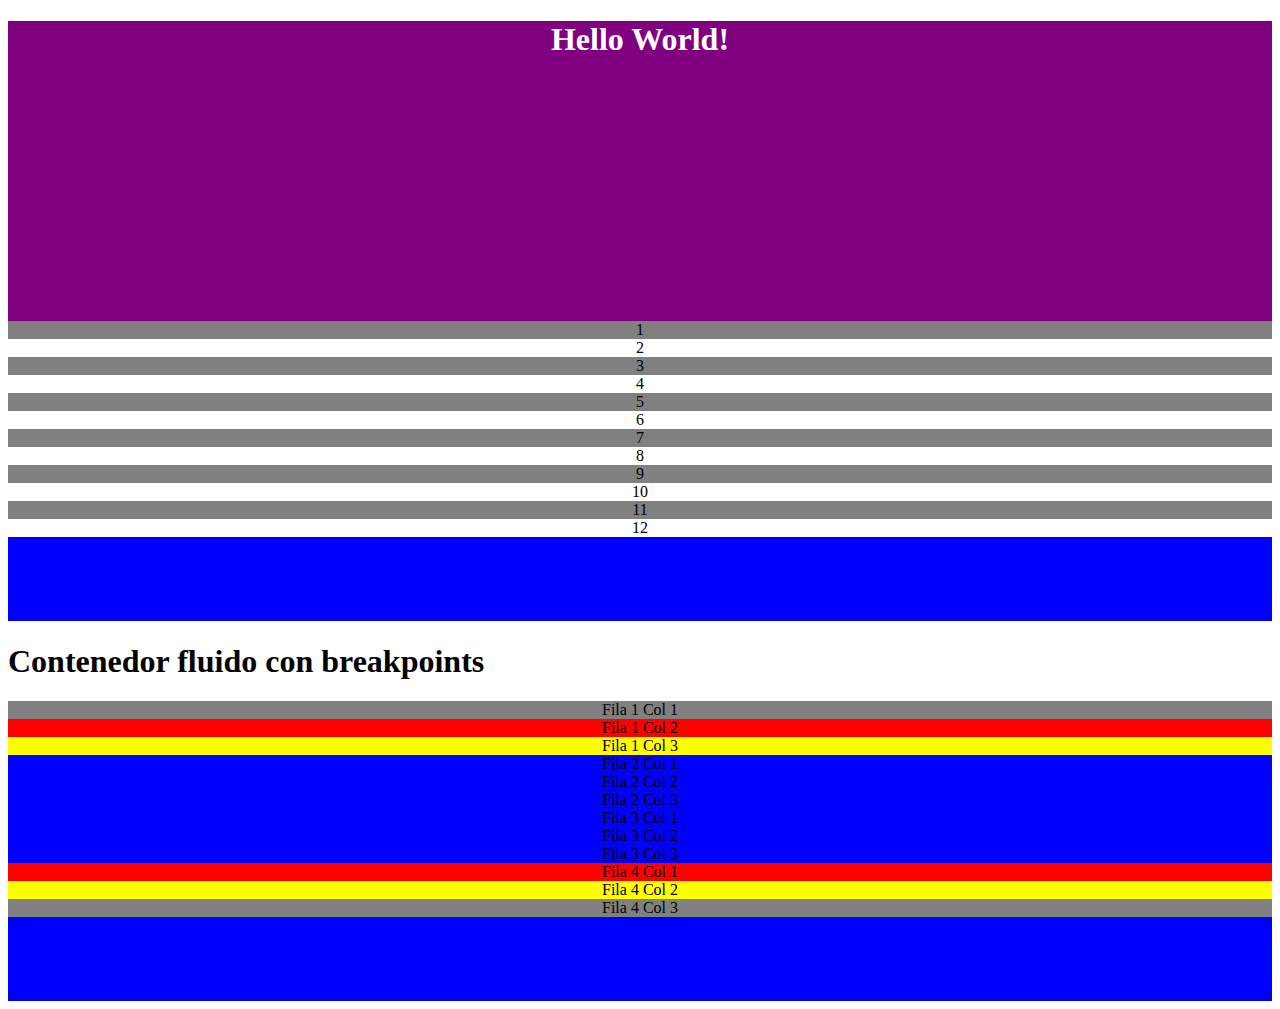
<file: bootstrap/index.html>
<!DOCTYPE html>
<html lang="en">
<head>
    <meta charset="UTF-8">
    <meta name="viewport" content="width=device-width, initial-scale=1.0">
    <link href="https://cdn.jsdelivr.net/npm/bootstrap@5.3.8/dist/css/bootstrap.min.css" rel="stylesheet" integrity="sha384-sRIl4kxILFvY47J16cr9ZwB07vP4J8+LH7qKQnuqkuIAvNWLzeN8tE5YBujZqJLB" crossorigin="anonymous">
    <link rel="stylesheet" href="style.css">
    <title>Bootstrap</title>
</head>
<body>
    <div class="container">
        <h1>Hello World!</h1>
    </div>

    <div class="container-fluid">
        <div class="row">
            <div class="col grey">1</div>
            <div class="col white">2</div>
            <div class="col grey">3</div>
            <div class="col white">4</div>
            <div class="col grey">5</div>
            <div class="col white">6</div>
            <div class="col grey">7</div>
            <div class="col white">8</div>
            <div class="col grey">9</div>
            <div class="col white">10</div>
            <div class="col grey">11</div>
            <div class="col white">12</div>
        </div>
    </div>

    <h1>Contenedor fluido con breakpoints</h1>
    <div class="container-fluid">
        <div class="row">
            <div class="col col-sm-2 grey">Fila 1 Col 1</div>
            <div class="col col-sm-4 red">Fila 1 Col 2</div>
            <div class="col col-sm-6 yellow">Fila 1 Col 3</div>
        </div>
        <div class="row">
            <div class="col col-md-4 bg-warning">Fila 2 Col 1</div>
            <div class="col col-md-6 bg-primary">Fila 2 Col 2</div>
            <div class="col col-md-2 bg-danger">Fila 2 Col 3</div>
        </div>
        <div class="row">
            <div class="col col-md-3 bg-info">Fila 3 Col 1</div>
            <div class="col col-md-2 bg-dark">Fila 3 Col 2</div>
            <div class="col col-md-7 bg-light">Fila 3 Col 3</div>
        </div>
        <div class="row">
            <div class="col-2 col-md-3 red">Fila 4 Col 1</div>
            <div class="col-2 col-md-2 yellow">Fila 4 Col 2</div>
            <div class="col-2 col-md-2 grey">Fila 4 Col 3</div>
        </div>
    </div>

    <script src="https://cdn.jsdelivr.net/npm/bootstrap@5.3.8/dist/js/bootstrap.bundle.min.js" integrity="sha384-FKyoEForCGlyvwx9Hj09JcYn3nv7wiPVlz7YYwJrWVcXK/BmnVDxM+D2scQbITxI" crossorigin="anonymous"></script>
</body>
</html>
</file>
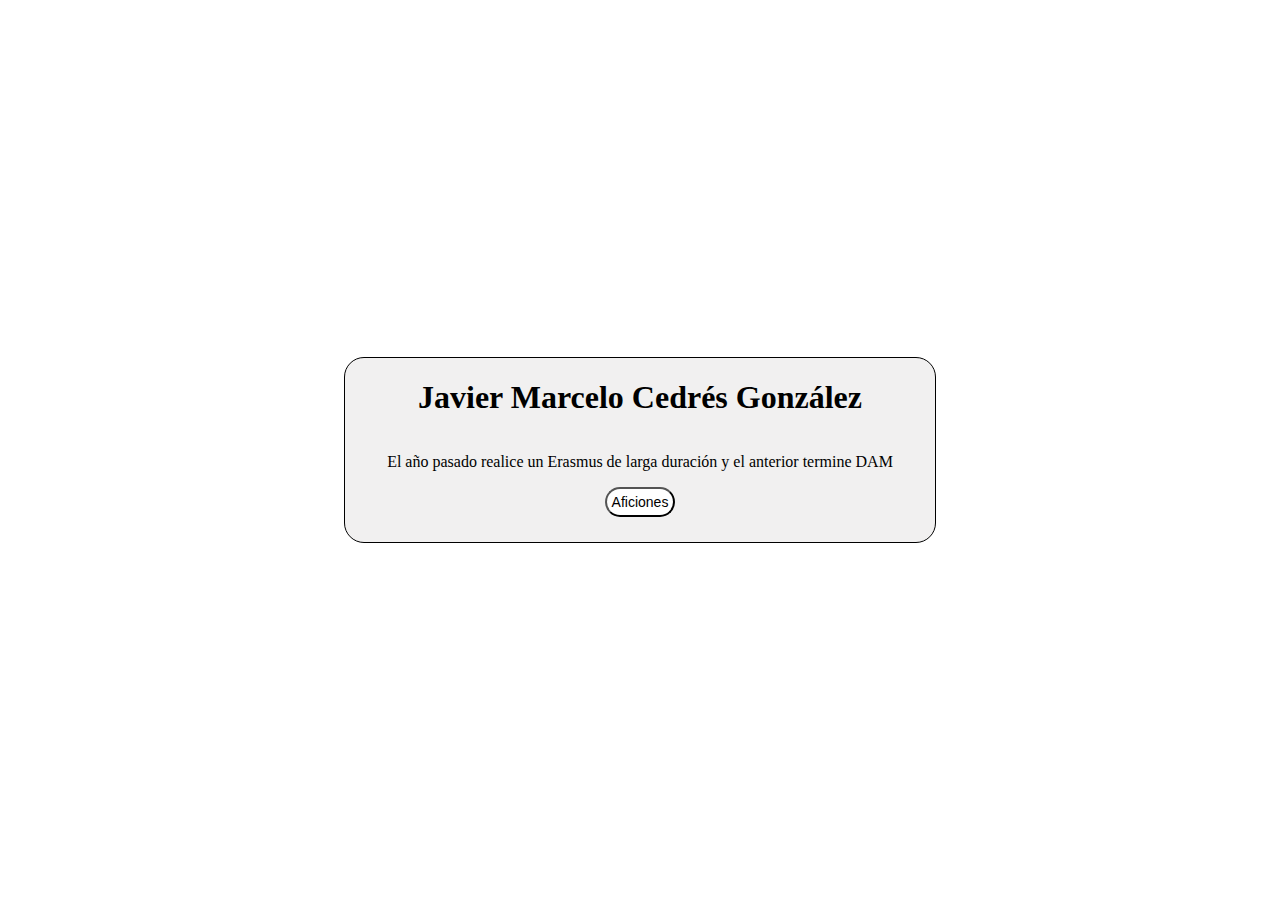
<file: tarjeta15-09-25/tarjeta.html>
<!DOCTYPE html>
<html lang="en">
<head>
    <meta charset="UTF-8">
    <meta name="viewport" content="width=device-width, initial-scale=1.0">
    <link rel="stylesheet" type="text/css" href="tarjeta.css">
    <title>Document</title>
</head>
<body>
    <div class="mainContainer">
        <div class="card">
            <h1>Javier Marcelo Cedrés González</h1>
            <p>El año pasado realice un Erasmus de larga duración y el anterior termine DAM</p>
            <button class="hobbies" onclick="handlePopUp()">Aficiones</button>
        </div>
        <div id="popUpContainer" class="popUpContainer">
            <div class="popUp">
                <button class="closePopUpBtn" onclick="handlePopUp()">X</button>
                <h4>Videojuegos - actualmente:</h4>
                <ul>
                    <li class="list">Silksong<img class="images" src="./imgs/silksong.webp"/></li>
                    <li class="list">Killing Floor 2<img class="images" src="./imgs/killingfloor.avif"/></li>
                </ul>
                <h4>Música</h4>
                <ul>
                    <li>Pop</li>
                    <li>Rock</li>
                </ul>
            </div>
        </div>
    </div>
    <script>
        const popUp = document.getElementById("popUpContainer");
        function handlePopUp() {
            if (popUp.className == "showPopUp") {
                popUp.className = "popUpContainer";
            } else {
                popUp.className = "showPopUp";
            }
        }
    </script>
</body>
</html>
</file>
<file: bootstrap/style.css>
.container {
    background: purple;
    color: white;
    height: 300px;
    text-align: center;
}

.container-fluid {
    background: blue;
    height: 300px;
    text-align: center;
}

.white {
    background: white;
}

.grey {
    background: gray;
}

.red {
    background: red;
}

.yellow {
    background: yellow;
}
</file>
<file: tarjeta15-09-25/tarjeta.css>
body {
    margin: 0px;
}

.mainContainer {
    width: 100%;
    height: 100vh;
    display: flex;
    justify-content: center;
    align-items: center;
}

.card {
    width: 550px;
    display: flex;
    justify-content: center;
    align-items: center;
    flex-direction: column;
    text-align: center;
    padding-inline: 20px;
    padding-bottom: 25px;
    background: rgb(241, 240, 240);
    border-radius: 20px;
    border: 1px solid black;
}

.hobbies {
    background: white;
    font-size: 14px;
    border-radius: 20px;
    padding: 5px;
}

.hobbies:hover {
    background: lightgray;
}

.popUpContainer {
    display: none;
}

.showPopUp {
    display: flex;
    position: absolute;
    width: 100%;
    height: 100vh;
    justify-content: center;
    align-items: center;
    background-color: rgba(0, 0, 0, 0.8);
}

.popUp {
    position: relative;
    width: 300px;
    padding-inline: 20px;
    padding-bottom: 10px;
    background: white;
    border-radius: 20px;
    border: 1px solid black;
}

.closePopUpBtn {
    background: transparent;
    font-size: 20px;
    font-weight: bold;
    border: 0px;
    padding: 5px;
    position: absolute;
    right: 5px;
}

.images {
    margin-right: 40px;
    width: 40px;
    height: 40px;
}

.list {
    display: flex;
    justify-content: space-between;
    align-items: center;
}
</file>
